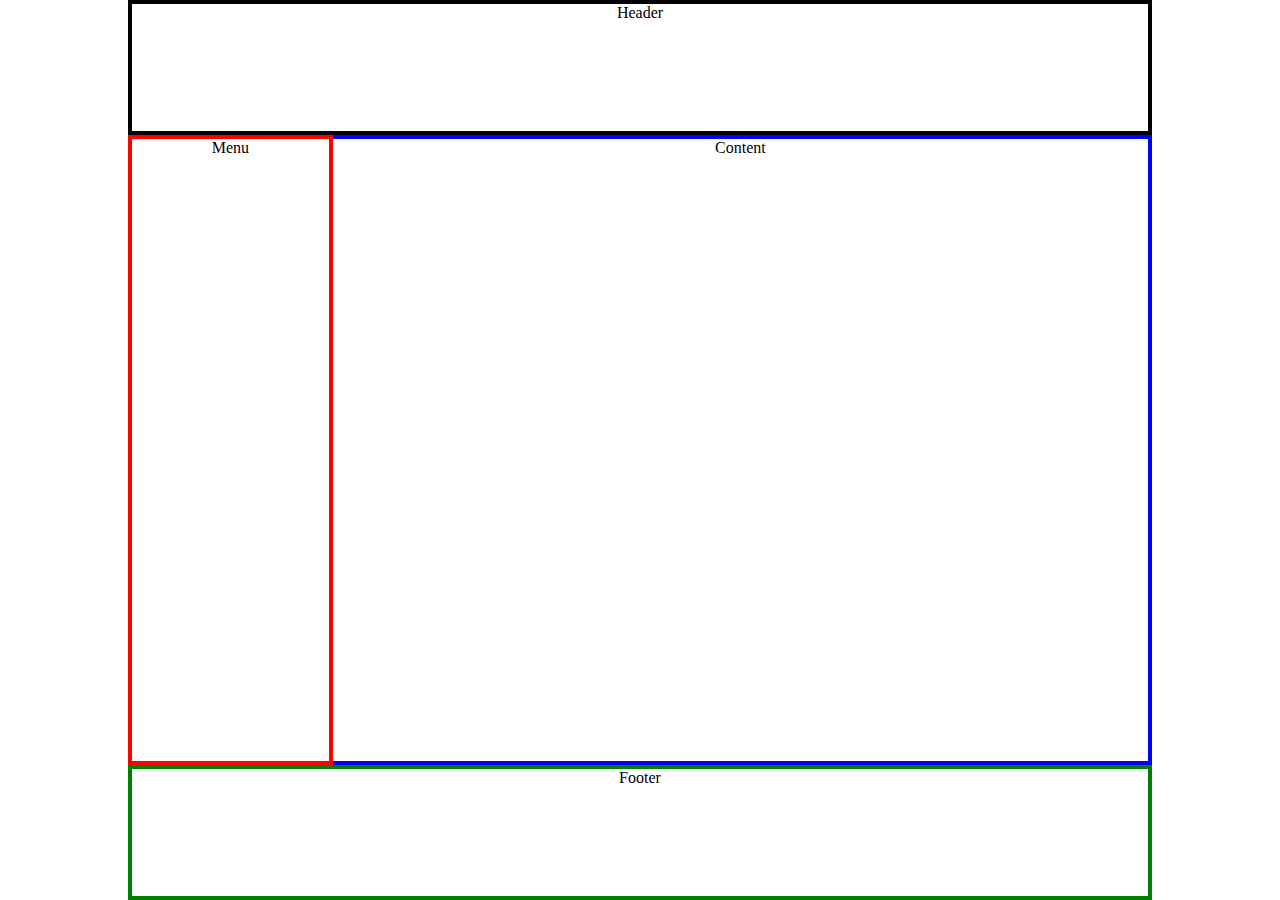
<file: CSS-Flex/htmlLayoutCenter/index.html>
<!DOCTYPE html>
<html lang="en">
<head>
    <meta charset="UTF-8">
    <meta http-equiv="X-UA-Compatible" content="IE=edge">
    <meta name="viewport" content="width=device-width, initial-scale=1.0">
    <title>HTML Layout</title>
    <link rel="stylesheet" href="style.css">
</head>
<body>
    
    <div id="container">
        <div id="header">Header</div>
        <div id="middle">
            <div id="menu">Menu</div>
            <div id="content">Content</div>
        </div>
        <div id="footer">Footer</div>
    </div>

</body>
</html>
</file>
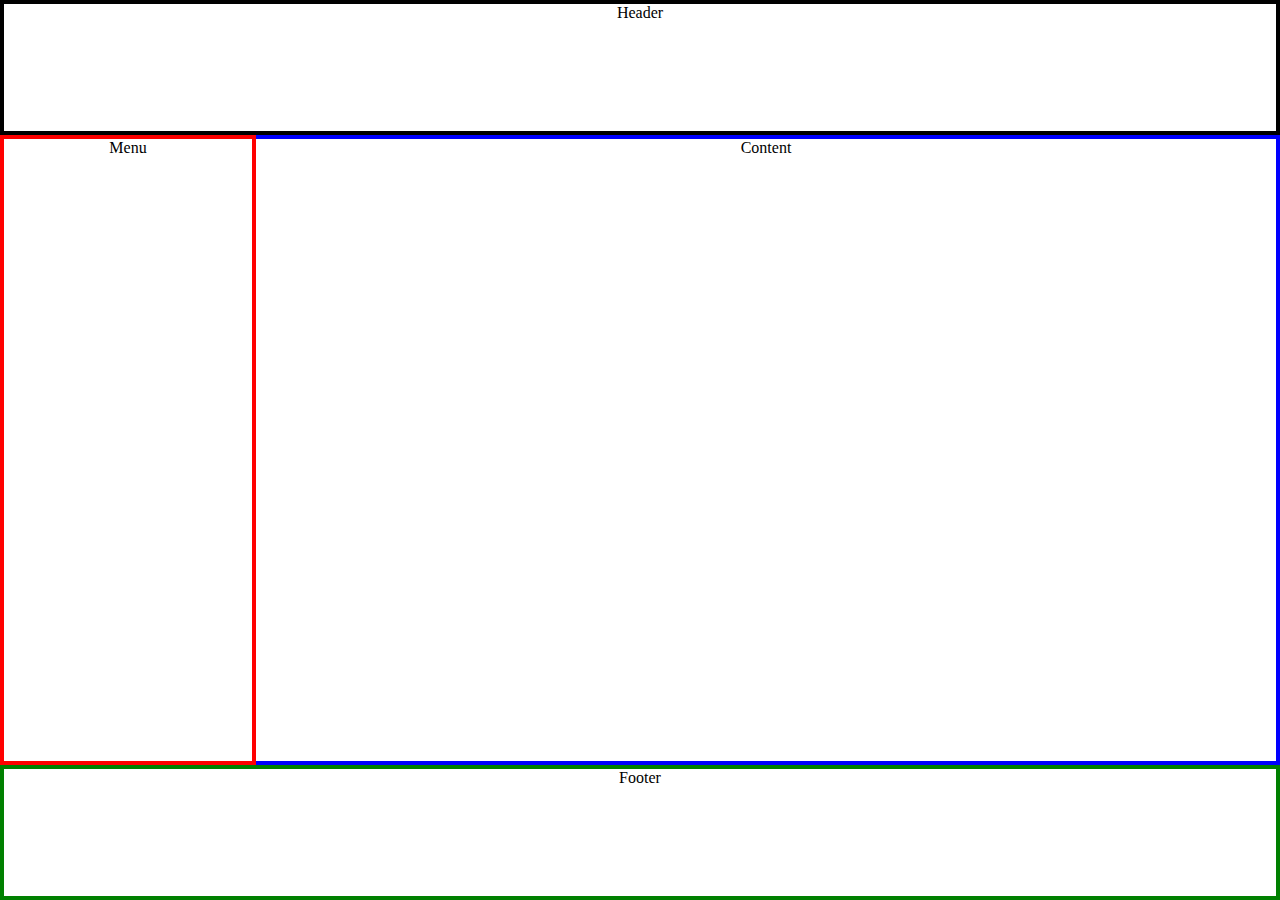
<file: CSS-Flex/htmlLayoutFluid/index.html>
<!DOCTYPE html>
<html lang="en">
<head>
    <meta charset="UTF-8">
    <meta http-equiv="X-UA-Compatible" content="IE=edge">
    <meta name="viewport" content="width=device-width, initial-scale=1.0">
    <title>HTML Layout</title>
    <link rel="stylesheet" href="style.css">
</head>
<body>
    <div id="container">
        <div id="header">Header</div>
        <div id="middle">
            <div id="menu">Menu</div>
            <div id="content">Content</div>
        </div>
        <div id="footer">Footer</div>
    </div>

</body>
</html>
</file>
<file: CSS-Flex/htmlLayoutCenter/style.css>
*{
    box-sizing: border-box;
}
body{
    margin: 0;
    text-align: center;
}
#container{
    width: 1024px;
    height: 100%;
    margin: auto;
}
#header{
    border: 4px solid black;
    height: 15dvh;
}
#menu{
    border: 4px solid red;
    float: left;
    width: 20%;
    height: 70dvh;
}
#content{
    border: 4px solid blue;
    width: 100%;
    height: 70dvh;
    
}
#footer{
    border: 4px solid green;
    height: 15dvh;
}
</file>
<file: CSS-Flex/htmlLayoutFluid/style.css>
*{
    box-sizing: border-box;
}
body{
    margin: 0;
    text-align: center;
}
#container{
    width: 100%;
    height: 100%;
}
#header{
    border: 4px solid black;
    height: 15dvh;
}
#menu{
    border: 4px solid red;
    float: left;
    width: 20%;
    height: 70dvh;
}
#content{
    border: 4px solid blue;
    width: 100%;
    height: 70dvh;
    
}
#footer{
    border: 4px solid green;
    height: 15dvh;
}
</file>
